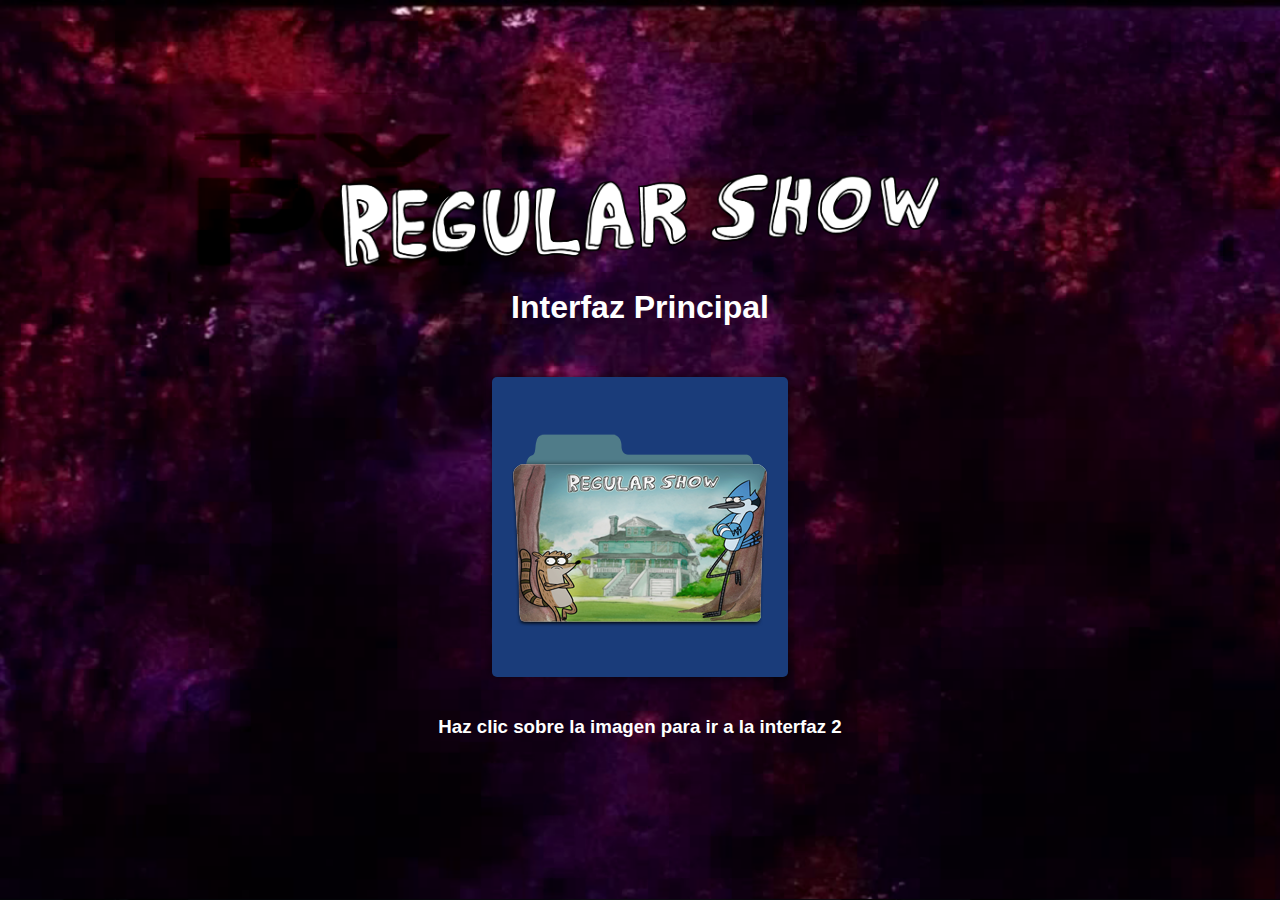
<file: index.html>
<!DOCTYPE html>
<html lang="en">

<head>
    <meta charset="UTF-8">
    <meta name="viewport" content="width=device-width, initial-scale=1.0">
    <meta name="background-image" content="fondo.png">
    <link rel="stylesheet" href="css/styles.css">
    <link rel="manifest" href="manifest.json">
    <link rel="shortcut icon" href="images/iconoRS.png">
    <title>App Regular Show</title>
</head>

<body>
    <img class="bannerlogoRS1" src="images/logoRegularShow.png">
    <h1>Interfaz Principal</h1>
    <section class="container">
        <a href="pages/interfaz2.html">
            <img src="images/imgRegularShow.png" alt="">
        </a>
    </section>
    <h3>Haz clic sobre la imagen para ir a la interfaz 2</h3>
    <script src="../js/app.js"></script>
</body>

</html>
</file>
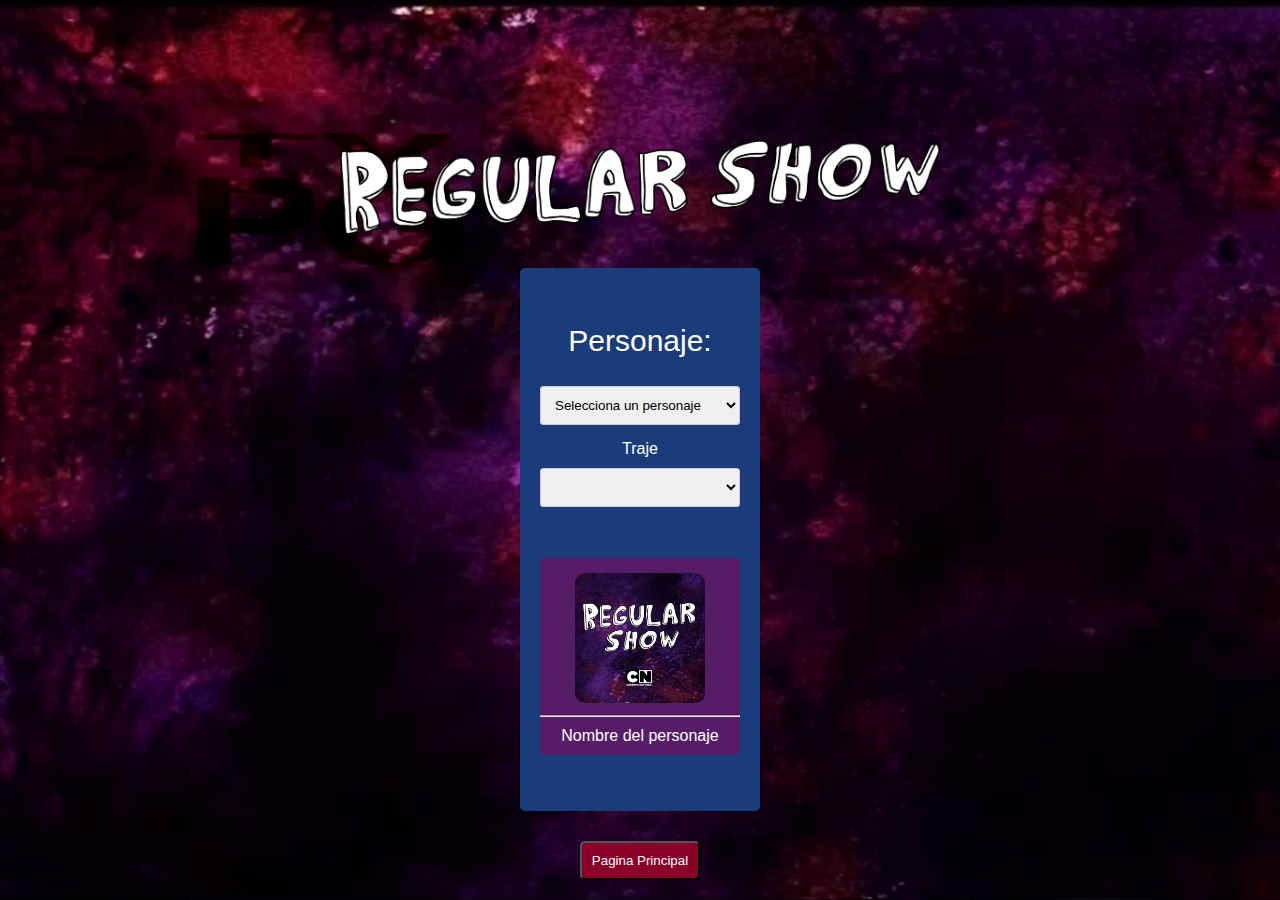
<file: pages/interfaz2.html>
<!DOCTYPE html>
<html lang="en">

<head>
    <meta charset="UTF-8">
    <meta name="viewport" content="width=device-width, initial-scale=1.0">
    <meta name="background-image" content="fondo.png">
    <link rel="manifest" href="../manifest.json">
    <link rel="shortcut icon" href="../images/iconoRS.png">
    <link rel="stylesheet" href="../css/styles2.css">
    <title>Personajes</title>
</head>

<body>
    <a href="../index.html">
        <img class="bannerlogoRS" src="../images/logoRegularShow.png">
    </a>
        <section class="container">
            <label>Personaje:</label><br>
            <select name="personajes" id="personajes">
                <option value="default" selected>Selecciona un personaje</option>
                <option value="Mordecai">Mordecai</option>
                <option value="Rigby">Rigby</option>
                <option value="Benson">Benson</option>
                <option value="Musculoso">Musculoso</option>
                <option value="Fantasmano">Fantasmano</option>
                <option value="Skips">Skips</option>
                <option value="Papaleta">Papaleta</option>
                <option value="Thomas">Thomas</option>
                <option value="Margarita">Margarita</option>
                <option value="Eileen">Eileen</option>
                <option value="Starla">Starla</option>
            </select>

            <p id="p-traje">Traje</p>
            <select name="Traje" id="Traje"></select><br><br>
    
            <div class="tarjeta">
                <img src="../images/default.png" id="imgpersonaje">
                <hr>
                <p id="namepersonaje">Nombre del personaje</p>
            </div>
        </section>

        <img src="../images/default.png" alt="no" id="Display">

    <a href="../index.html">
        <button id="btn-return">Pagina Principal</button>
    </a>

<script src="../js/app.js"></script>
    <script src="../js/scriptInterfaz2.js"></script>
</body>

</html>
</file>
<file: css/styles.css>
body{
    background-image: url(../images/fondo.png);
    background-repeat: no-repeat;
    background-attachment: fixed;
    background-size: cover;
    font-family: 'Trebuchet MS', 'Lucida Sans Unicode', 'Lucida Grande', 'Lucida Sans', Arial, sans-serif;
    display: flex;
    flex-direction: column;
    justify-content: center;
    align-items: center;
    height: 100vh;
    margin: 0;
}

.container{
    border: rgb(21, 21, 110);
    max-width: 20%;
    margin: 30px;
    margin-bottom: 20px;
    padding: 20px;
    background-color: #1a3c7a;
    color: white;
    border-radius: 5px;
    box-shadow: 0 0 10px rgba(0, 0, 0, 0.7);
}

.bannerlogoRS1{
    width: 600px; 
    margin-top: 30px;
}

img{
    width: 100%;
    cursor: pointer;
}

h1, h3{
    color: white;
}


/*Responsive*/
@media screen and (max-width:768px){

    .container{
        max-width: 50%;
    }

    .bannerlogoRS1{
        width: 300px;
    }

    img{
        width: 100%;
    }

    h3{
        font-size: 15px;
    }
}
</file>
<file: css/styles2.css>
body{
    background-image: url(../images/fondo.png);
    background-repeat: no-repeat;
    background-attachment: fixed;
    background-size: cover;
    font-family: 'Trebuchet MS', 'Lucida Sans Unicode', 'Lucida Grande', 'Lucida Sans', Arial, sans-serif;
    display: flex;
    flex-direction: column;
    justify-content: center; 
    align-items: center;
    height: 100vh;
    margin: 0;
}

.container{
    display: flex;
    flex-direction: column;
    justify-content: center;
    align-items: center;
    height: 80%;
    text-align: center;
    margin-top: 30px;
    margin-bottom: 30px;
    /* margin: 60px; */
    padding: 20px;
    background-color: #1a3c7a;
    color: white;
    border-radius: 5px;
}

.container label{
    font-size: 30px;
}

.tarjeta {
    width: 200px;
    text-align: center;
    border-radius: 5px;
    background-color: rgb(87, 28, 104);
}

.tarjeta img {
    margin-top: 15px;
    width: auto;
    height: 200px; 
    border-radius: 10px;
}

.tarjeta p {
    font-size: 16px;
    margin: 10px 0;
}

#p-traje{
    margin: 0;
}

.bannerlogoRS{
    width: 600px; 
    margin-top: 140px;
}

select{
    margin-top: 10px;
    width: 100%;
    padding: 10px;
    margin-bottom: 15px;
    border: 1px solid #ccc;
    border-radius: 3px;
}

#btn-return{
    margin-bottom: 20px;
    background-color: rgb( 139, 0, 40 );
    color: white;
    cursor: pointer;
    border-radius: 5px;
    padding: 10px;
    font-family: 'Trebuchet MS', 'Lucida Sans Unicode', 'Lucida Grande', 'Lucida Sans', Arial, sans-serif;
}

#Display{
    display: none;
}

/*Responsive*/
@media screen and (max-width:768px){

    .container{
        height: 70%;
        margin-top: 50px;
    }

    .bannerlogoRS{
        width: 300px;
    }
}
</file>
